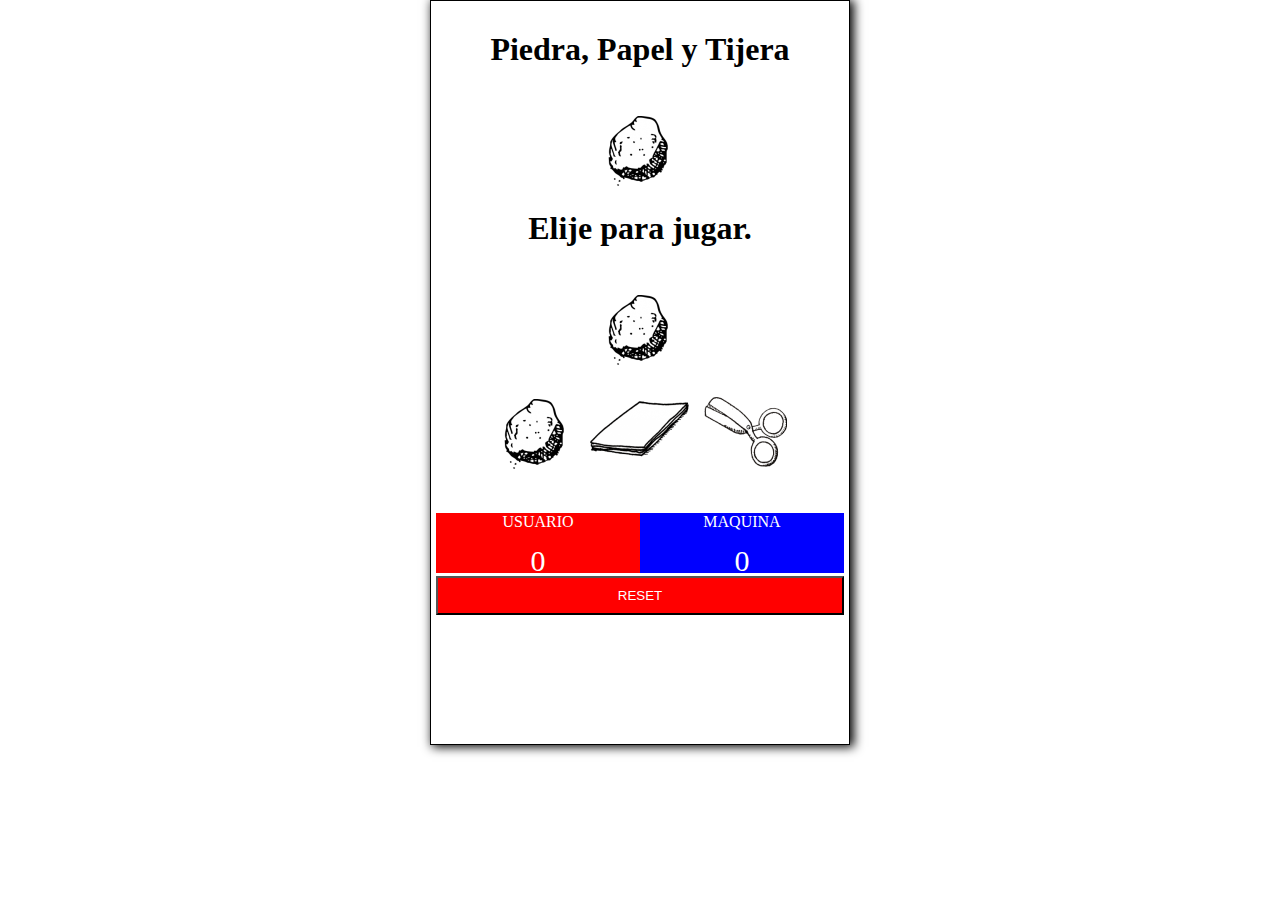
<file: index.html>
<!DOCTYPE html>
<html lang="es">
<head>
    <meta charset="UTF-8">
    <meta http-equiv="X-UA-Compatible" content="IE=edge">
    <meta name="viewport" content="width=device-width, initial-scale=1.0">
    <link rel="stylesheet" href="./css/style.css">
    <title>Piedra, Papel y Tijera</title>
</head>
<body>
    <div class="container">
        <div class="titulo"></div>
            <h1>Piedra, Papel y Tijera</h1>
        <div class="cuerpo">
            <div class="juego">
                <br>
                <img id="jugada-machine" class="jugada" src="./img/piedra.png" alt="piedra">   
                <br>
                <div id="text-result" class="texto">
                    <h1>Elije para jugar.</h1>
                </div>
                <br>
                <img id="jugada-user" class="jugada" src="./img/piedra.png" alt="piedra">
                <br>
                <div id="btns" class="btns">
                    <img class="btn-juego" id="piedra" src="./img/piedra.png" alt="piedra">
                    <img class="btn-juego" id="papel" src="./img/papel.png" alt="piedra">
                    <img class="btn-juego" id="tijera" src="./img/tijera.png" alt="piedra">
                </div>
            </div>
            <div class="puntos">
                <div class="user">
                    USUARIO
                    <div id="puntos-user" class="punto"></div>
                </div>
                <div class="machine">
                    MAQUINA
                    <div id="puntos-machine" class="punto"></div>
                </div>
                <div class="reset">
                    <button type="button" id="reset">RESET</button>
                </div>
            </div>
        </div>


    </div>


    <script src="./js/script.js"></script>
</body>
</html>
</file>
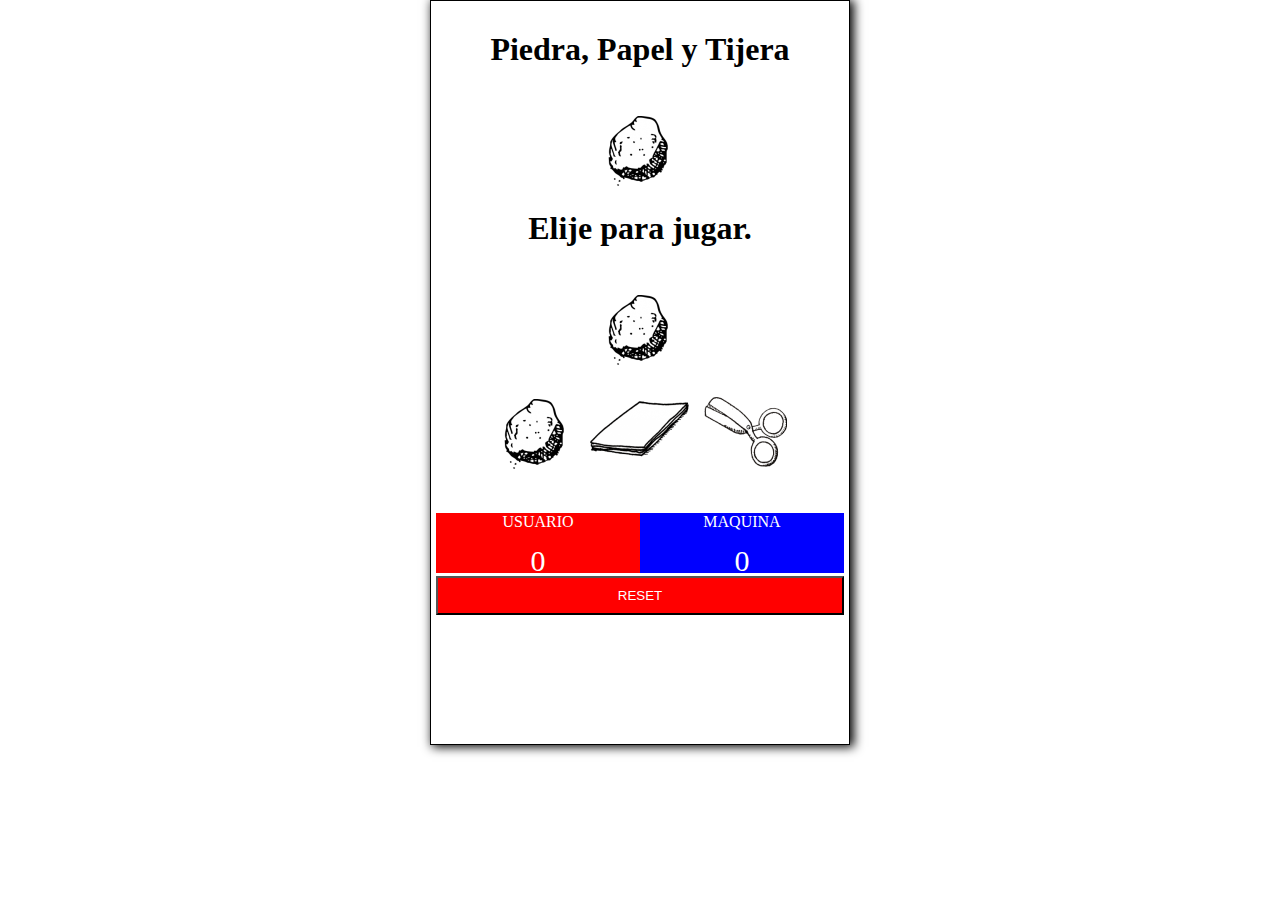
<file: piedra-papel-tijera.html>
<!DOCTYPE html>
<html lang="es">
<head>
    <meta charset="UTF-8">
    <meta http-equiv="X-UA-Compatible" content="IE=edge">
    <meta name="viewport" content="width=device-width, initial-scale=1.0">
    <link rel="stylesheet" href="./css/style.css">
    <title>Piedra, Papel y Tijera</title>
</head>
<body>
    <div class="container">
        <div class="titulo"></div>
            <h1>Piedra, Papel y Tijera</h1>
        <div class="cuerpo">
            <div class="juego">
                <br>
                <img id="jugada-machine" class="jugada" src="./img/piedra.png" alt="piedra">   
                <br>
                <div id="text-result" class="texto">
                    <h1>Elije para jugar.</h1>
                </div>
                <br>
                <img id="jugada-user" class="jugada" src="./img/piedra.png" alt="piedra">
                <br>
                <div id="btns" class="btns">
                    <img class="btn-juego" id="piedra" src="./img/piedra.png" alt="piedra">
                    <img class="btn-juego" id="papel" src="./img/papel.png" alt="piedra">
                    <img class="btn-juego" id="tijera" src="./img/tijera.png" alt="piedra">
                </div>
            </div>
            <div class="puntos">
                <div class="user">
                    USUARIO
                    <div id="puntos-user" class="punto"></div>
                </div>
                <div class="machine">
                    MAQUINA
                    <div id="puntos-machine" class="punto"></div>
                </div>
                <div class="reset">
                    <button type="button" id="reset">RESET</button>
                </div>
            </div>
        </div>


    </div>


    <script src="./js/script.js"></script>
</body>
</html>
</file>
<file: css/style.css>
*{
    margin: 0;
    padding: 0;
    box-sizing: border-box;
}

body{
    text-align: center;
    overflow: hidden;
}
.container{
    margin: auto;
    padding: 20px 5px;
    max-width: 420px;
    max-height: 745px;
    height: 100vh;
    background-color: rgba(84, 234, 38, 0);
    border: 1px solid #000000;
    box-shadow: 3px 1px 10px 1px black;
    
}
h1{
    padding: 10px;
}

.juego{
    width: 100%;
    justify-content: space-between;
}
.btns{
    width: 100%;
}
.btn-juego{
    width: 100px;
    height: 100px;
}
.jugada{
    width: 100px;
    height: 100px;
}

.puntos{
    margin-top: 30px;
    width: 100%;
    height: 60px;
}

.user{
    float: left;
    width: 50%;
    height: 100%;
    background-color: red;
    color: white;
}
.machine{
    float: right;
    width: 50%;
    height: 100%;
    background-color: blue;
    color: white;
}

.punto{
    text-align: center;
    line-height: 60px;
    font-size: 30px;
    margin-bottom: 5px;
    padding-bottom: 10px;
}

.reset{
    width: 100%;
    height: 30px;
}
.reset button{
    padding: 10px;
    margin-top: 3px;
    width: 100%;
    background-color: red;
    color: white;
}
</file>
